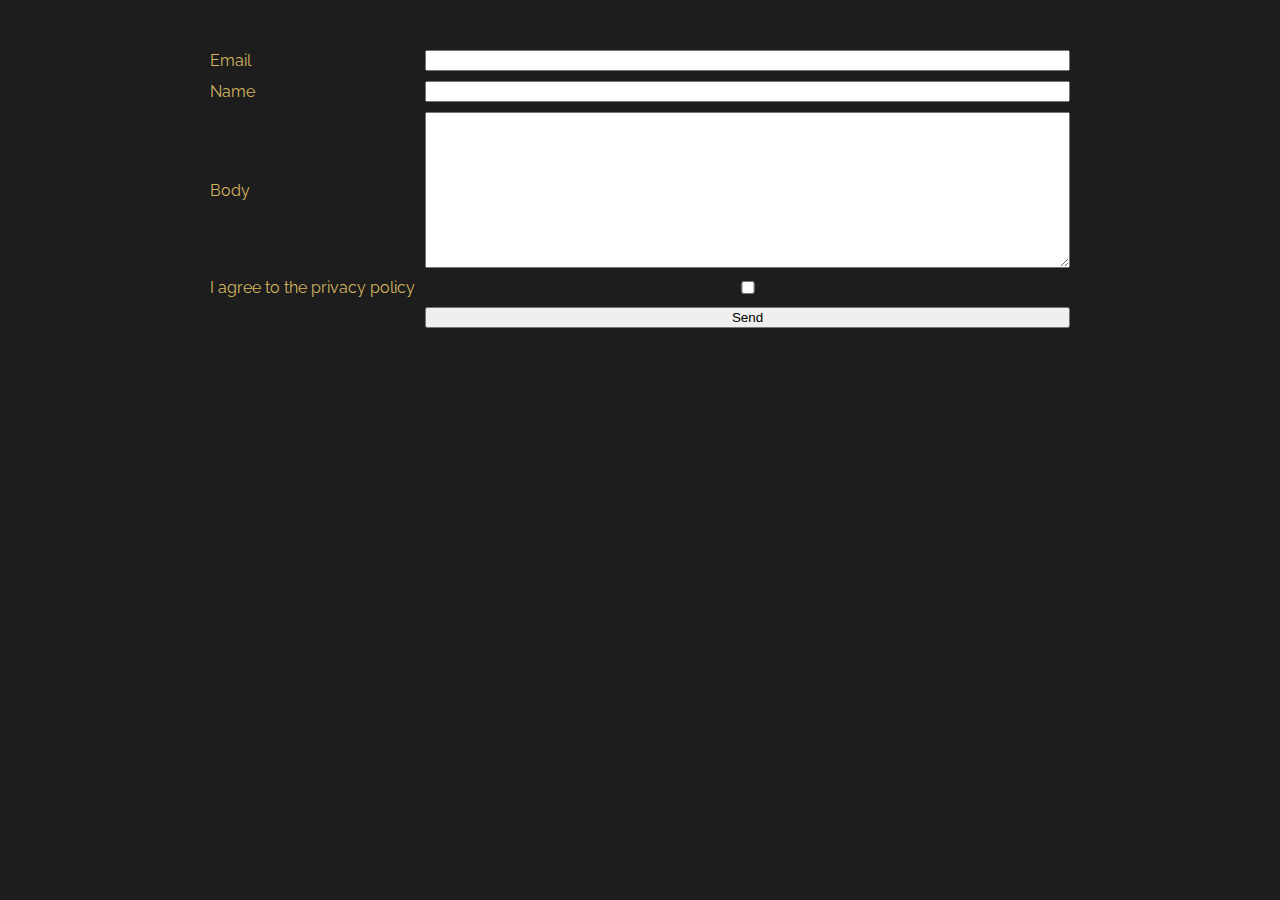
<file: contact.html>
<!DOCTYPE html>
<html lang="en">
<head>
    <meta charset="UTF-8">
    <meta http-equiv="X-UA-Compatible" content="IE=edge">
    <meta name="viewport" content="width=device-width, initial-scale=1.0">
    <title>Document</title>

    <link rel="stylesheet" href="styles.css">
    <link rel="stylesheet" href="contact.css">

</head>
<body>
    
    <form id="form" method="get" action="">

        <label for="email">Email</label>
        <input type="email" name="email" id="email">

        <label for="name">Name</label>
        <input type="text" name="name" id="name">

        <label for="body">Body</label>
        <textarea name="body" id="body" cols="30" rows="10"></textarea>

        <label for="agree">I agree to the privacy policy</label>
        <input type="checkbox" name="agree" id="agree">

        <input type="submit" value="Send">
    </form>

    <script src="contact.js"></script>

</body>
</html>
</file>
<file: styles.css>
@import url('https://fonts.googleapis.com/css2?family=Raleway&display=swap');

html {
    --padding: 10px;
    --bg: rgb(29, 29, 29);
    --bg2: rgb(43, 41, 43);
    --fg: rgb(211, 180, 95);
    --accent: orange;
    --accent-5: rgba(255, 166, 0, .5);
}

html.light {
    --bg: rgb(248, 201, 131);
    --bg2: rgb(252, 134, 0);
    --fg: rgb(21, 22, 22);
    --accent: rgb(255, 60, 0);
    --accent-5: rgba(255, 94, 0, 0.5);
}

.panel {
    background-color: var(--bg2);
}

body {
    display: grid;
    grid-template-columns: 200px 1fr 200px;
    grid-template-rows: 40px 1fr 60px;

    gap: var(--padding);

    min-height: 100vh;
    margin: 0;

    background-color: var(--bg);
    color: var(--fg);

    font-family: 'Raleway', sans-serif;
}

@media screen and (max-width: 500px) {
    body {
        display: flex;
        flex-direction: column;
    }
}

nav > ul {
    list-style: none;
    padding: 0;
    margin: 0;
}

#nav {
    grid-row: 1;
    grid-column: 1 / 4;
}

.nav-list {
    display: flex;
    gap: var(--padding);
    height: 100%;
    align-items: stretch;
}

.nav-item:hover, .side-nav-item:hover {
    background-color: var(--accent-5);
}

.nav-item, .side-nav-item {
    display: flex;
    align-items: center;
    padding: var(--padding);
    transition: background-color 200ms ease-in-out;
}

#side-nav {
    grid-row: 2;
    grid-column: 3;
    padding: var(--padding);
    margin-right: var(--padding);
}

@media screen and (max-width: 500px) {
    #side-nav {
        margin: 0;
    }
}

#content {
    grid-row: 2;
    grid-column: 2;
    padding: calc(var(--padding) * 3);
    transition: padding 200ms ease-in-out;
}

#content > h1 {
    margin-top: 0;
}

#content > article {
    text-align: justify;
}

@media screen and (max-width: 500px) {
    #content {
        padding: var(--padding);
    }
}

#footer {
    color: rgb(126, 109, 13);
    grid-row: 3;
    grid-column: 1 / 4;
    display: flex;
    justify-content: space-evenly;
    padding: var(--padding);
}

#theme-swap {
    position: fixed;
    bottom: calc(var(--padding) * 2);
    right: calc(var(--padding) * 2);
    padding: var(--padding);
    border-radius: 50%;
    cursor: pointer;
    background-color: var(--bg);
    border-style: none;
}

#theme-swap:hover {
    background-color: var(--accent);
}
</file>
<file: contact.css>
#form {
    grid-row: 2;
    grid-column: 2;
    display: grid;
    grid-template-columns: auto 1fr;
    grid-auto-rows: auto;

    align-items: center;
    align-self: baseline;
    gap: var(--padding);
}

#form > label {
    grid-column: 1;
}

#form > input,
#form > textarea {
    grid-column: 2;
}

#form > textarea {
    resize: vertical;
}
</file>
